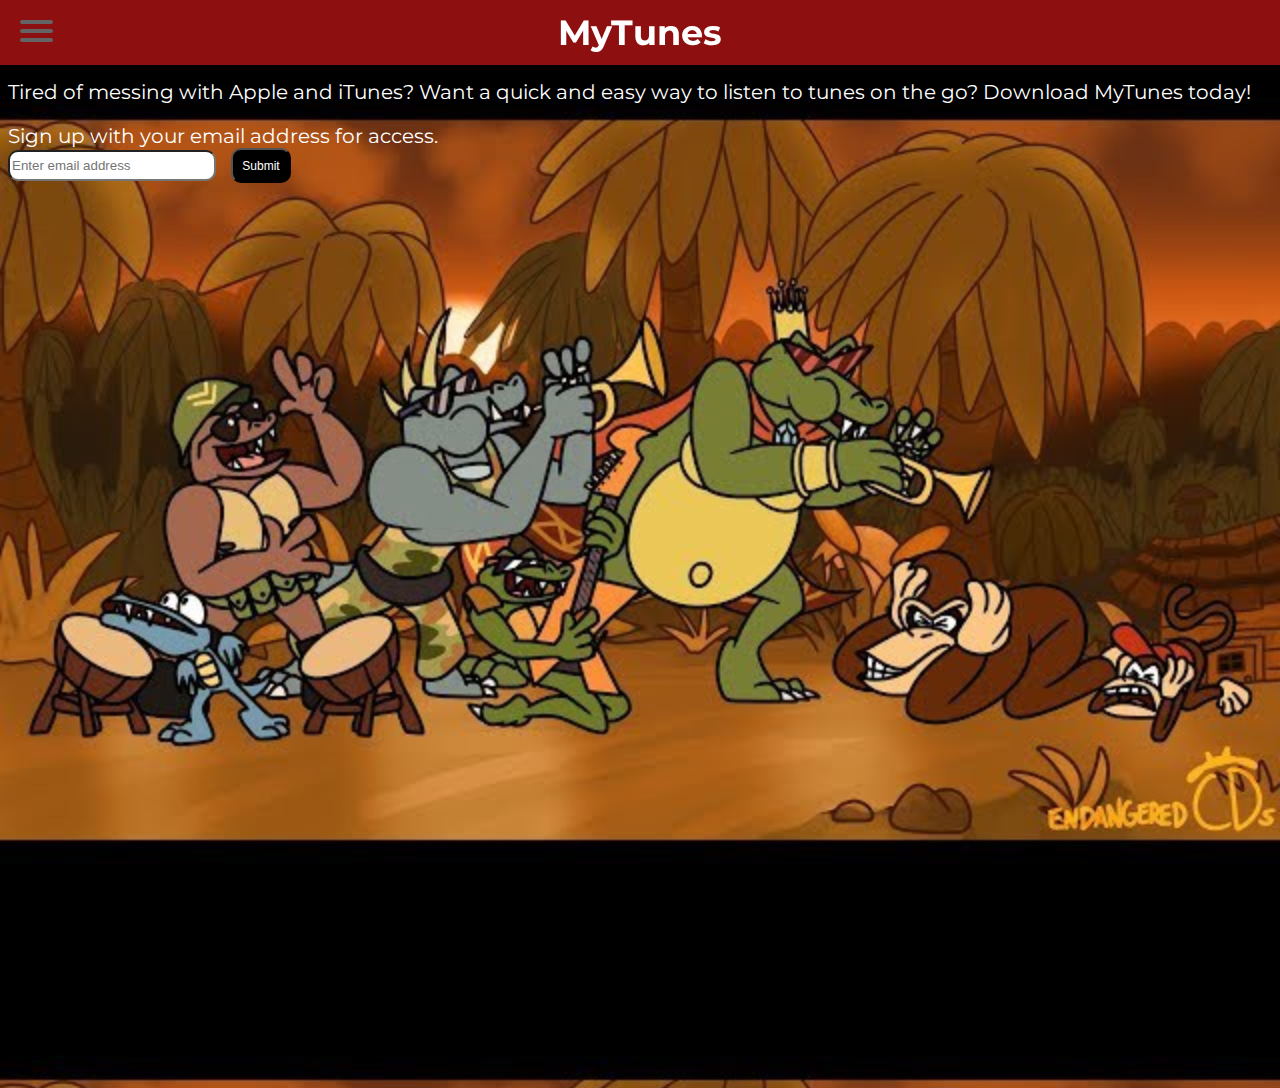
<file: index.html>
<!-- CMD/CTRL + / creates a code comment -->
<!-- Version of HTML-->
<!DOCTYPE html>
<html>
  <!-- Head tag for Broswer setup information-->
  <head>
<!--  charset defines which characters we can use  -->
    <meta charset="utf-8">
<!--  This sets the width of our app to match the devices it's being viewd on  -->
    <meta name="viewport" content="width=device-width, initial-scale=1">
    <!-- Full screen mode on mobile -->
    <meta name="apple-mobile-web-app-capable" content="yes">
    <meta name="mobile-web-app-capable" content="yes">
    <title>MyTunes</title>
<!--  This is a stylesheet link  -->
    <link href="https://fonts.googleapis.com/css?family=Montserrat" rel="stylesheet">
    <link rel="stylesheet" href="extra.css">
    <link rel="stylesheet" href="style.css">
  </head>
  <!-- Add your content inside the body tag -->
  <body>
    <div class="nav">
      <h1>MyTunes</h1>
      <nav role="navigation">
        <div id="menuToggle">
          <input type="checkbox" />
          <span></span>
          <span></span>
          <span></span>
          <ul id="menu">
            <a href="about.html"><li><strong>About</strong></li></a>
            <a href="index.html"><li><strong>Sign Out</strong></li></a>
          </ul>
        </div>
      </nav>
    </div>
    <section>
    <p>Tired of messing with Apple and iTunes? Want a quick and easy way to listen to tunes on the go? Download MyTunes today!</p>
    <p1>Sign up with your email address for access.</p1>
    <form accept-charset="utf-8" action="https://usebasin.com/f/fc0f5407191a" method="post">
      <input type="email" id="email" name="email" placeholder="Enter email address" required>
      <button type="submit"> Submit </button>
    </form>
    </section>
    
    <div class="instrument">
      <div class="box" id="chords"> </div>
      <div class="box" id="drums"></div>
      <div class="box" id="groove"></div>
      <div class="box" id="vocals"></div>
      <div class="box" id="air"></div>
      <div class="box" id="woop"></div>
    </div>
<!--  Javascript goes beneath here  -->
    <script src="https://cdnjs.cloudflare.com/ajax/libs/jquery/3.3.1/jquery.min.js"></script>
    <script src="script-2.js"></script>
  </body>
</html>
<!--  html5doctor.com for tags -->
<!--  w3schools.com for html examples -->
</file>
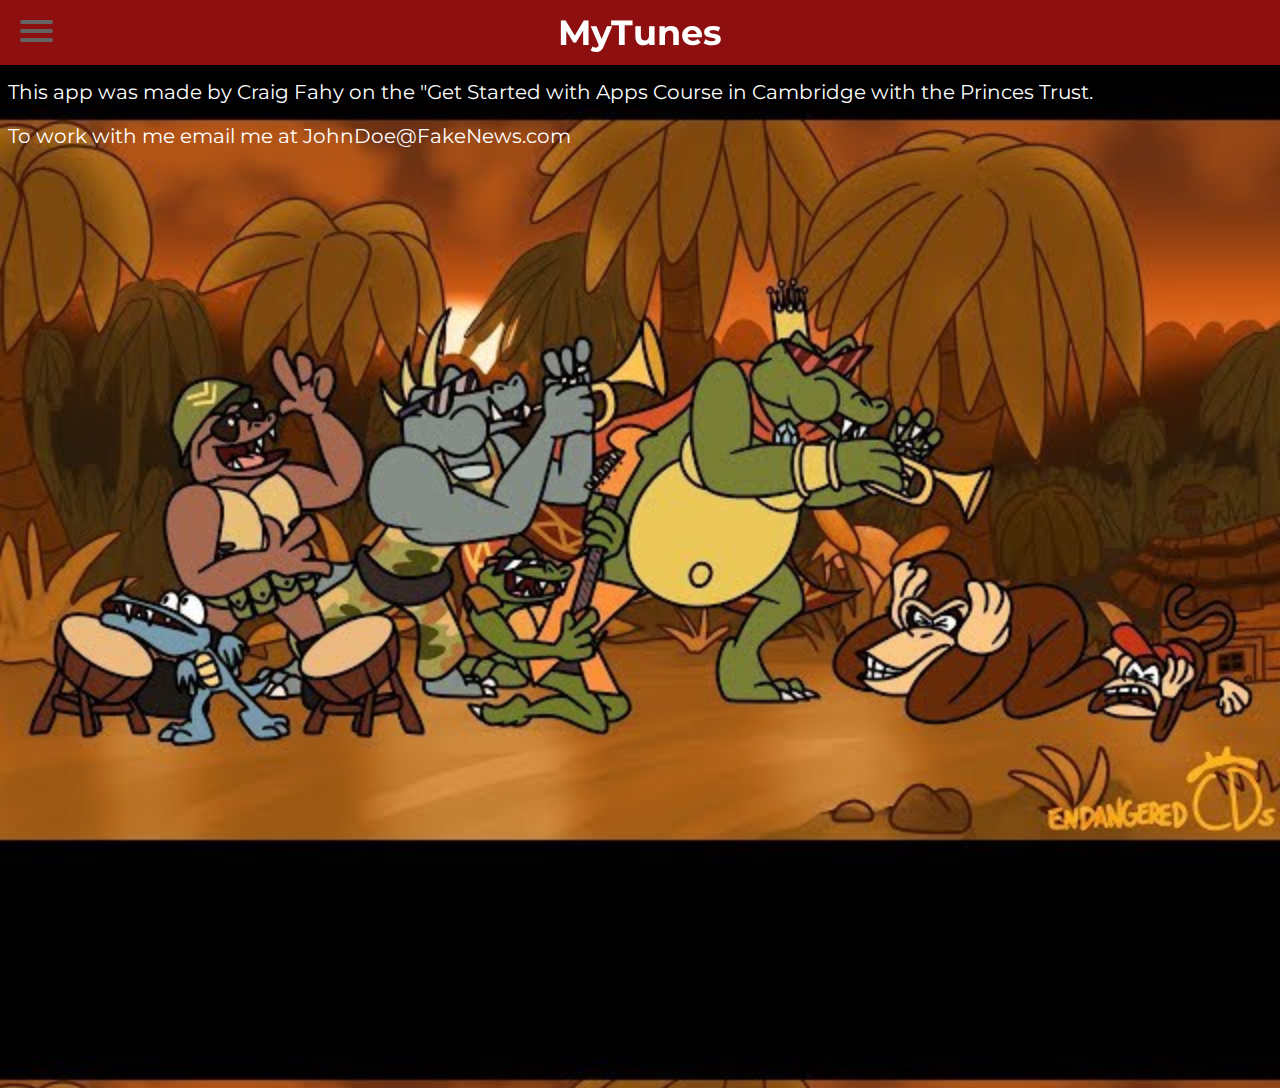
<file: about.html>
<!DOCTYPE html>
<html>
  <!-- Head tag for Broswer setup information-->
  <head>
    <!--  charset defines which characters we can use  -->
    <meta charset="utf-8">
    <!--  This sets the width of our app to match the devices it's being viewd on  -->
    <meta name="viewport" content="width=device-width, initial-scale=1">
    <!-- Full screen mode on mobile -->
    <meta name="apple-mobile-web-app-capable" content="yes">
    <meta name="mobile-web-app-capable" content="yes">
    <title>MyTunes</title>
    <!--  This is a stylesheet link  -->
    <link href="https://fonts.googleapis.com/css?family=Montserrat" rel="stylesheet">
    <link rel="stylesheet" href="extra.css">
    <link rel="stylesheet" href="style.css">
  </head>
  <!-- Add your content inside the body tag -->
  <body>
    <div class="nav">
      <h1>MyTunes</h1>
      <nav role="navigation">
        <div id="menuToggle">
          <input type="checkbox" />
          <span></span>
          <span></span>
          <span></span>
          <ul id="menu">
            <a href="about.html"><li><strong>About</strong></li></a>
            <a href="index.html"><li><strong>Sign Out</strong></li></a>
          </ul>
        </div>
      </nav>
    </div>
    <p>
     This app was made by Craig Fahy on the "Get Started with Apps Course in Cambridge with the Princes Trust.
    </p>
    <p>
    To work with me email me at JohnDoe@FakeNews.com
    </p>
  </body>
</html>
</file>
<file: extra.css>
/*HTML

Head:
<!-- Full screen mode on mobile -->
<meta name="apple-mobile-web-app-capable" content="yes">
<meta name="mobile-web-app-capable" content="yes">

Nav:
<div class="nav">
<h1>Musiq</h1>
<nav role="navigation">
<div id="menuToggle">
<input type="checkbox" />
<span></span>
<span></span>
<span></span>
<ul id="menu">
<a href="about.html"><li>About</li></a>
<a href="index.html"><li>Sign Out</li></a>
</ul>
</div>
</nav>
</div>

Audio:
<audio id="aAudio">
<source src="a_note.mp3" type="audio/mpeg"></source>
<audio id="bAudio">
<source src="b_note.mp3" type="audio/mpeg"></source>
</audio>
<audio id="cAudio">
<source src="c_note.mp3" type="audio/mpeg"></source>
</audio>
<audio id="dAudio">
<source src="d_note.mp3"></source>
</audio>
<audio id="eAudio">
<source src="e_note.mp3" type="audio/mpeg"></source>
</audio>
<audio id="fAudio">
<source src="f_note.mp3" type="audio/mpeg"></source>
</audio>
<audio id="gAudio">
<source src="g_note.mp3" type="audio/mpeg"></source>
</audio>
*/

/*Box CSS

#a {
background-color:aqua;
border: 3px solid #0080ff;
}

#a:active {
background-color:#1988e6;
}

#b {
background-color:#ba00ff;
border: 3px solid #e049da;
}

#b:active {
background-color:#b642d9;
}

#c {
background-color:greenyellow;
border: 3px solid #56d656;
}

#c:active {
background-color:#31fda7;
}

#d {
background-color: orange;
border: 3px solid #d06b15;
}

#d:active {
background-color: #EE432A;
}

#e {
background-color:red;
border: 3px solid #b92929;
}

#e:active {
background-color:#ff4e00;
}

#f {
background-color: #2FCF74;
border: 3px solid darkgreen;
}

#f:active {
background-color:#2FCF74;
}
*/


/*Change Menu Colours*/
.nav {
  background-color: #8d0f0f;
}

#menuToggle span {
  background: #646464;
}

#menuToggle input:checked ~ span {
  background: #232323;
}

#menu {
  background: #ededed;
}

a
{
  text-decoration: none;
  color: #232323;
  transition: color 0.3s ease;
}

a:hover
{
  color: tomato;
}

/*Navigation bar*/
.nav {
  position: fixed;
  top: 0;
  left: 0;
  height: 65px;
  z-index: 1;
  width: 100vw;
}

/*Hamburger box */
#menuToggle
{
  display: block;
  position: relative;
  top: 20px;
  left: 20px;
  z-index: 10;
  -webkit-user-select: none;
  user-select: none;
}

#menuToggle input
{
  display: block;
  width: 40px;
  height: 32px;
  position: absolute;
  top: -7px;
  left: -5px;
  cursor: pointer;
  opacity: 0; /* hide this */
  z-index: 20; /* and place it over the hamburger */
  -webkit-touch-callout: none;
}

/*
* Just a quick hamburger
*/
#menuToggle span
{
  display: block;
  width: 33px;
  height: 4px;
  margin-bottom: 5px;
  position: relative;
  border-radius: 3px;
  z-index: 10;
  transform-origin: 4px 0px;
  transition: transform 0.5s cubic-bezier(0.77,0.2,0.05,1.0),
    background 0.5s cubic-bezier(0.77,0.2,0.05,1.0),
    opacity 0.55s ease;

}


#menuToggle span:first-child
{
  transform-origin: 0% 0%;
}

#menuToggle span:nth-last-child(2)
{
  transform-origin: 0% 100%;
}


/* 
* Transform all the slices of hamburger
* into a crossmark.
*/
#menuToggle input:checked ~ span
{
  opacity: 1;
  transform: rotate(45deg) translate(-2px, -1px);
}

/*
* But let's hide the middle one.
*/

#menuToggle input:checked ~ span:nth-last-child(3)
{
  opacity: 0;
  transform: rotate(0deg) scale(0.2, 0.2);
}


/*
* Ohyeah and the last one should go the other direction
*/

#menuToggle input:checked ~ span:nth-last-child(2)
{
  transform: rotate(-45deg) translate(0, -1px);
}


/*
* Make this absolute positioned
* at the top left of the screen
*/
#menu
{
  position: absolute;
  width: 100vw;
  height: 100vh;
  margin: -100px 0 0 -100px;
  padding: 50px;
  padding-top: 125px;
  list-style-type: none;
  -webkit-font-smoothing: antialiased;
  /* to stop flickering of text in safari */
  transform-origin: 0% 0%;
  transform: translate(-100%, 0);
  transition: transform 0.5s cubic-bezier(0.77,0.2,0.05,1.0);
}

#menu li
{
  padding: 10px 0;
  font-size: 22px;
}

/*
* And let's slide it in from the left
*/
#menuToggle input:checked ~ ul
{
  transform: none;
  margin: -100px 0 0 -50px;
}

/*Fix Section layout*/
section {
  margin-top: 60px;
  height: 100vh;
}

/*Move header into nav*/
h1 {
  position: fixed;
  top: 0;
  text-align: center;
  z-index: 2;
  height: 65px;
  width: 100vw;
  line-height: 65px;
  -webkit-margin-before: 0;
  -webkit-margin-after: 0;
  margin: 0 !important;
}

/*Remove the remix button*/
.details-bar.cleanslate {
  display: none !important;
}
</file>
<file: style.css>
/* CMD/CTRL + / for code comments*/

/*property-name: value; */
body {
  background-color: black;
  color: white;
  background-image: url("sddefault.jpg");
  height: 1000px;
  background-repeat: repeat; 
  background-size: cover;
  background-position: center top;
  background-size: contain;
/*  CHALLENGE: Use Google Font API to install a websafe font */
  font-family: 'Montserrat', sans-serif;
  font-size: 20px;
  margin-top: 80px !important;
}

h1 {
  font-size:35px;
  color: white;
  text-align: center;
}

input {
  height: 25px;
  width: 200px;
  color: black;
  background-color: white;
  border-radius: 10px;
}

button {
  height: 35px;
  width: 60px;
  background-color: black;
  color: white;
  font-size: 12px;
  outline: none;
  border-radius: 10px;
  transform: translateX(10px)
}

.instrument {
  text-align: center;
  margin-left: -15px;
  display: none;
}

.box {
  height: 100px;
  width: 100px;
  background-image: url(0SZIUqA.gif);
  background-size: contain;
  background-repeat: no-repeat;
  background-position: center;
  background-color: black;
  margin-top: 15px;
  margin-left: 15px;
  display:inline-block;
  border-radius: 15px;
}

#chords {
  background-color: red;
  transform: rotate(180deg);
  transition: 0.3s all;
}

#chords:active {
  background-color:#3c0303;
}

#drums {
  background-color: brown;
}

#drums:active {
  background-color: white;
  transform: rotate(360deg);
  transition: 0.5s all;
}

#groove {
  background-color: darkgreen;
}

#groove:active {
  transform: scale(6.18);
  background-color: transparent;
    transition: 0.5s;
}

#vocals {
  background-color: blue
}

#vocals:active {
  transform: translateY(100px);
}

#air {
  background-color: aqua;
  transform: rotate(90deg)
}

#whoop {
  background-color: blueviolet
}
</file>
